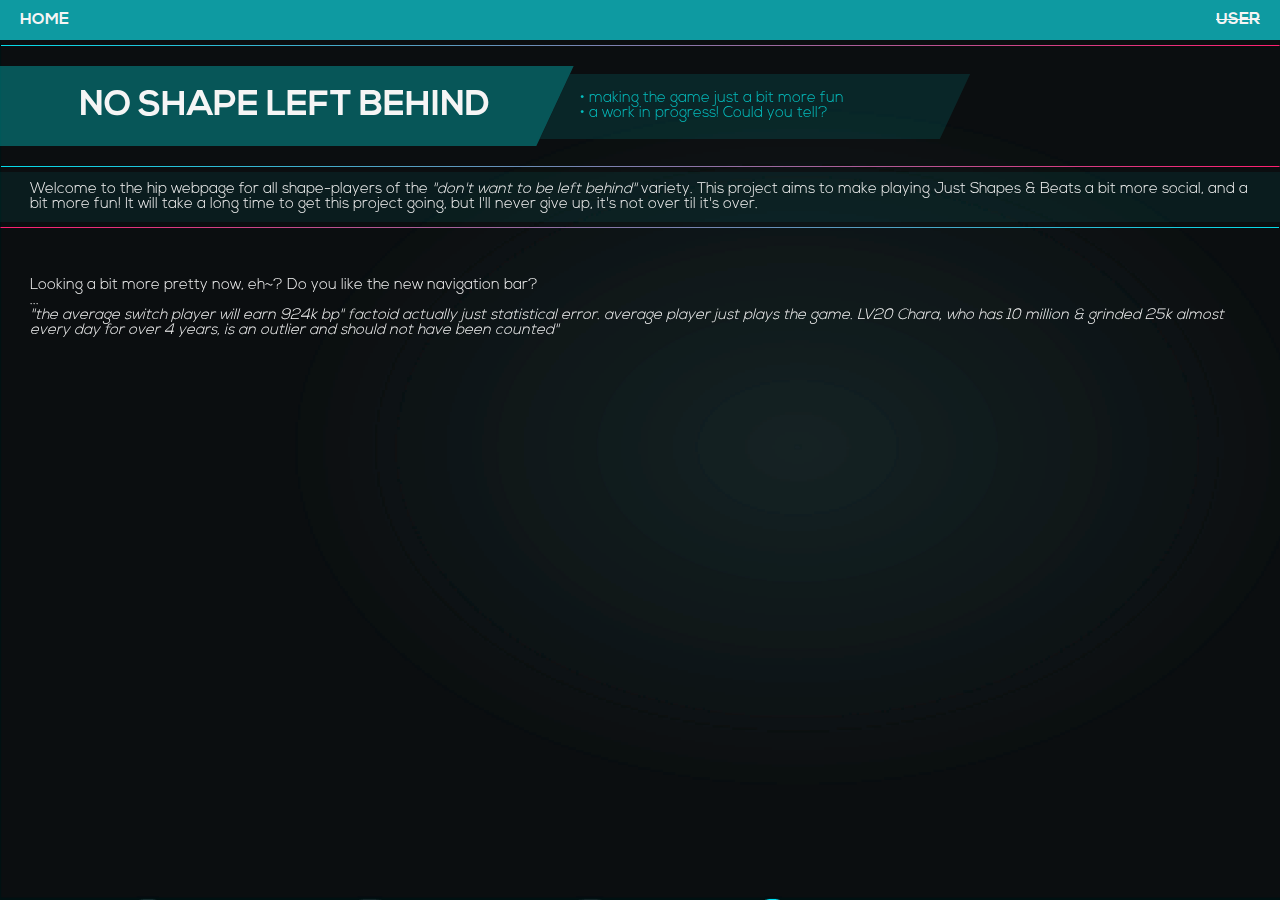
<file: index.html>
<!DOCTYPE html>
<html>
<head>
    <meta charset="UTF-8">
    <meta name="viewport" content="width=device-width, initial-scale=1.0">
    <title>No Shape Left Behind</title>
    <link href="style.css" rel="stylesheet" type="text/css" media="all">
</head>
<body>

<div id=bgholder></div> <!-- on the tin -->

<!-- NAVBAR -->
<nav>
  <div class=left>
    <a href="/">Home</a>
  </div>
  <div class=nav-effect></div>
  <div class=right>
    <a href="/404.html"><s>User</s></a>
  </div>
</nav>
<div id=line-div></div>

<header> <!-- Header, sticks! -->
  <div id=ttl-bar></div><div class=title><h1>No Shape Left Behind</h1></div>
<div id=dtls-bar></div>
<span class=details>
  <p>• making the game just a bit more fun</br>
    • a work in progress! Could you tell?</p>
</span>
</header>

<main>
<section id=flavor>
  <div id=line-div></div>
  <div id=desc>
      <p> Welcome to the hip webpage for all shape-players of the <i>"don't want to be left behind"</i> variety. This project aims to make playing Just Shapes & Beats a bit more social, and a bit more fun! It will take a long time to get this project going, but I'll never give up, it's not over til it's over.</p>
  </div>
  <div id=line-div></div>
</section>

<!-- HOME CONTENT -->

<section id="main">
  <div id=content>
    <p>Looking a bit more pretty now, eh~? Do you like the new navigation bar?</p>
    <p>...</p>
    <p><i>"the average switch player will earn 924k bp" factoid actually just statistical error. average player just plays the game. LV20 Chara, who has 10 million & grinded 25k almost every day for over 4 years, is an outlier and should not have been counted"</i></p>
  
  </div>
</section>
</main>

  </body>
</html>
</file>
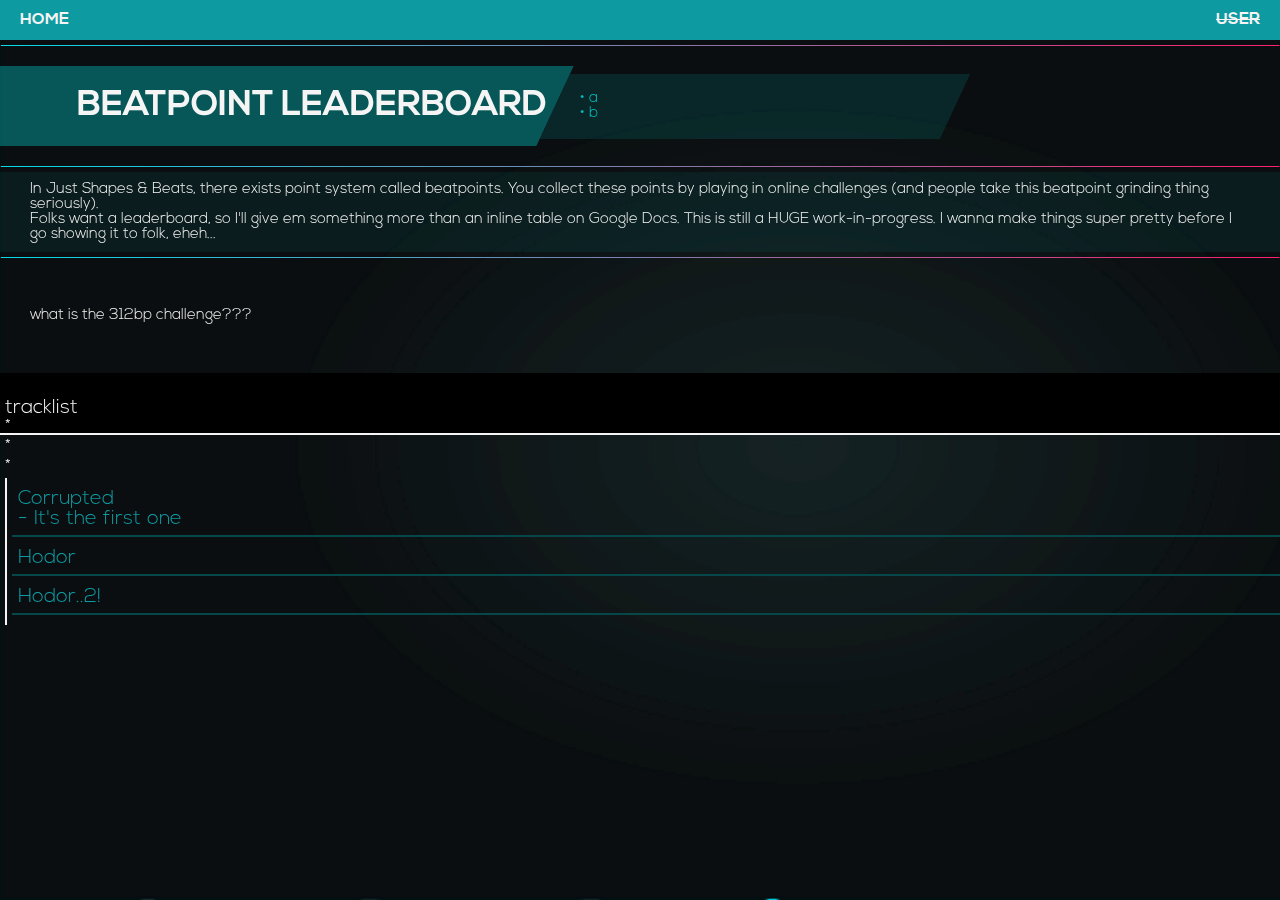
<file: beatpoints/index.html>
<!DOCTYPE html>
<html>
<head>
    <meta charset="UTF-8">
    <meta name="viewport" content="width=device-width, initial-scale=1.0">
    <title>NSLB ▸ BP Leaderboard</title>
    <link href="..\style.css" rel="stylesheet" type="text/css" media="all">
</head>
<body>

<div id=bgholder></div> <!-- on the tin -->

<!-- NAVBAR -->
<nav>
  <div class=left>
    <a href="/">Home</a>
  </div>
  <div class=nav-effect></div>
  <div class=right>
    <a href="/404.html"><s>User</s></a>
  </div>
</nav>
<div id=line-div></div>
  
<header> <!-- Header, sticks! -->
  <div id=ttl-bar></div><div class=title><h1>beatpoint leaderboard</h1></div>
<div id=dtls-bar></div>
<span class=details>
  <p>• a</br>• b</p>
</span>
</header>

<main>
<section id=flavor>
  <div id=line-div></div>
  <div id=desc>
  	<p>In Just Shapes & Beats, there exists point system called beatpoints. You collect these points by playing in online challenges (and people take this beatpoint grinding thing seriously).<br>Folks want a leaderboard, so I'll give em something more than an inline table on Google Docs. This is still a HUGE work-in-progress. I wanna make things super pretty before I go showing it to folk, eheh...</p>
  </div>
  <div id=line-div></div>
<section>

<section id="main">
  <div id=content>
    <p>what is the 312bp challenge???</p>
  </div>
</section>

<section id="leaderboard">
  <div id= trkheader><br>tracklist
    <div id= trkpanel>
      <div class= di>*</div>
      <div id= trkplayer></div>
      <div id= trkhue></div>
      <div id= trkwhi></div>
      <div id= trkpic></div>
      <div class= di>*</div>
      <div id= trkhue></div>
      <div id= trkwhi></div>
      <div class= di>*</div>
    </div>
    
    <div id= trklist> <!-- list tracks here, duh. -->
      <div class= track>Corrupted<div class= details>- It's the first one</div></div>
      <div class= track>Hodor</div>
      <div class= track>Hodor..2!</div>
    <div>
  </div>
  </div>
  </div>
</section>
</main>
  </body>
</html>
</file>
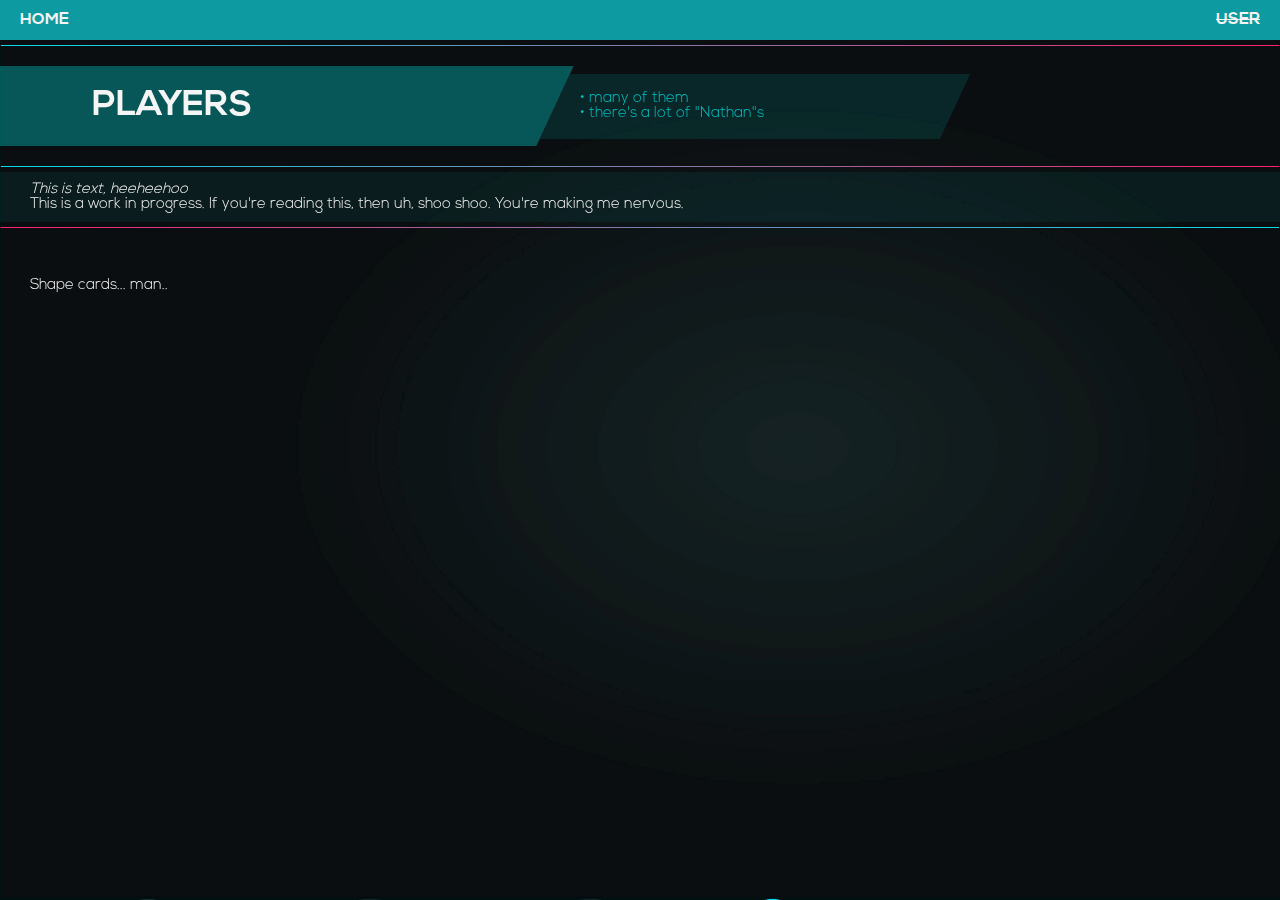
<file: shapes/index.html>
<!DOCTYPE html>
<html>
<head>
    <meta charset="UTF-8">
    <meta name="viewport" content="width=device-width, initial-scale=1.0">
    <title>NSLB ▸ Shapes</title>
    <link href="..\style.css" rel="stylesheet" type="text/css" media="all">
</head>
<body>
  
<div id=bgholder></div> <!-- on the tin -->

<!-- NAVBAR -->
<nav>
  <div class=left>
    <a href="/">Home</a>
  </div>
  <div class=nav-effect></div>
  <div class=right>
    <a href="/404.html"><s>User</s></a>
  </div>
</nav>
<div id=line-div></div>

<header> <!-- Header, sticks! -->
  <div id=ttl-bar></div><div class=title><h1>Players</h1></div>
<div id=dtls-bar></div>
<span class=details>
  <p>• many of them</br>• there's a lot of "Nathan"s</p>
</span>
</header>

<main>
<section id=flavor>
  <div id=line-div></div>
  <div id=desc> <!-- Doesnt stick! -->
  	<p><i>This is text, heeheehoo</i><br>This is a work in progress. If you're reading this, then uh, shoo shoo. You're making me nervous.</p>
  </div>
  <div id=line-div></div>
</section>

<!-- HOME CONTENT -->
<section id="main">
  <div id=content>
    <p>Shape cards... man..</p>
  </div>
</section>
</main>
  </body>
</html>
</file>
<file: style.css>
:root {
  --text-color: ;

  /*Common*/
  --white: #f5f5f5;
  --frost: ;
  --tan: 238, 224, 207;
  --void: #001112;
  --cyan: 0, 255, 255; /*rgb for alpha*/
  
}
/* Giving the pages their fonsts... teehee I love the JSB font <3 */
@font-face {
  font-family: "Nexa Light"; 
  src: url("resources/fonts/Nexa Light.otf") format("opentype");}
@font-face {
  font-family: "Nexa Bold"; 
  src: url("resources/fonts/Nexa Bold.otf") format("opentype");}

* {
  margin: 0;
  padding: 0;
  box-sizing: 0;}
html {
  scroll-behavior: smooth;}

/* --- MAIN STYLING --- */

body {
	background-color: var(--void);
	color: var(--white);
	font-family: 'Nexa Light', sans-serif;
	font-size: 15px;
}

#bgholder { /* Background image on pages */
  background: url("resources/img/BG_jsb.png") fixed;
  background-size: cover;
  position:fixed;
  top: 40px;
  left:-10px;
  bottom:-10px;
  right:-10px;
}
#/bgholder:after { /* Blur effect on the page background image. Good for flashy gifs */
    content:'';
    position:fixed;
    top:-15px;
    left:-15px;
    bottom:-15px;
    right:-15px;
    -webkit-filter:blur(8px);
    -moz-filter:blur(8px);
    -ms-filter:blur(8px);
    filter:blur(8px);
    background: url("resources/img/BG_zoneL.gif") fixed;
    background-size: cover;
    -webkit-transform:scale(1.05);
    -moz-transform:scale(1.05);
    -ms-transform:scale(1.05);
    transform:scale(1.05);
}

h1, h3 {
	text-transform: uppercase;
}

a {

}

i {
  color: var(--tan);
}

nav {
  display: flex;
  justify-content: space-between;
  height: 40px;
  align-items: center;
  padding: 0 20px;
  font-family: 'Nexa Bold', sans-serif;
	font-size: 16px;
  text-transform: uppercase;
  color: var(--tan);
  background-color: #0e9aa1;
}
nav a {
  text-decoration: none;
  color: var(--tan);
}
nav .left {

}

header {
  position: relative;
  margin: 20px 0;
}

header #ttl-bar { /* Shaped background-block of the header title */
  width: 580px;
	height: 80px;
	transform: skew(-25deg);
	margin-left: -25px;
	background-color: rgba(var(--cyan), 0.3);
}
header .title { /* Text portion of the page header title: "No Shape Left Behind" */
  position: absolute;
  top: 50%;
  transform: translate(-5%, -50%);
  margin-left: 100px;
  text-transform: uppercase;
  font-family: 'Nexa Bold';
  font-size: 17.5px;
  
}

header #dtls-bar { /* Shaped background-block of the header details */
  position: absolute;
  top: 10%;
  width: 400px;
	height: 65px;
  margin-left: 555px;
	transform: skew(-25deg);
	background-color: rgba(var(--cyan), 0.1);
}
header .details { /* Text portion of the page header details: "A, B, C..." */
  position: absolute;
  top: 50%;
  transform: translate(0, -50%);
  width: 400px;
  margin-left: 580px;
  color: rgba(var(--cyan), 0.7);
}

header .details::first-line { 
  padding-left: 10px;
}

#desc { /* Description text below the header stuff. Doesn't stick. */
  position: relative;
  padding: 10px 30px;
  background-color: rgba(var(--cyan), 0.06);
}

#main { /* Description text below the header stuff. Doesn't stick. */
  position: relative;
  margin: 50px 30px;
}

#content {

}

/* - Important Catagory - */
#important { /* Alt to #main, but like in the center of the screen. */
  margin: 0;
  position: absolute;
  top: 50%;
  left: 50%;
  transform: translate(-50%, -50%);
}

#imp-title { /* Description text below the header stuff. Doesn't stick. */
  position: relative;
  text-align:center;
  color: var(--cyan);
  font-size: 30px;
  text-transform: uppercase;
  
}

#imp-text { /* Description text below the header stuff. Doesn't stick. */
  position: relative;
  margin: 0px 50px 0px 50px;
  font-size: 20px;
}

#line-div { /* cute image divider */
  content: url("resources/img/DIV_rainbstrip.png");
  position: relative;
  height: 1px;
  width: 100%;
  margin: 5px 0;
}

#line-div:last-child { /* cute image divider */
  transform: scaleX(-100%);
}
/* --- */

/* STYLING FOR /shapes */


/* --- STYLING FOR /playlist --- */
#trkheader {
	position: relative; 
	color: var(--cyan);
	background: black;
	height: 50px;
	width: 100%;
	padding: 5px;
	border-bottom: 2.5px solid;
	border-color: var(--cyan);
	margin-bottom: 5px;
	font-size: 20px;
}

#trklist {
	position: relative; 
	color: var(--cyan);
	border-left: 2.5px solid;
	border-right: 2.5px solid;
	border-color: var(--cyan);
	top: 0;
	width: 100%;
	height: auto;
	padding: 5px;
	padding-top: 5px;
}

.track {
	position: relative; 
	color: #0e9aa1;
	padding: 6px;
	height: auto;
	font-size: 20px;
	border-bottom: 2.5px solid;
	border-color: #06474A;
	margin-bottom: 5px;
}

.track:hover {
	background: #06474AA7;
	color: #15cbd4;
	animation: ease-out;
	animation-name: cardhover;
	animation-duration: 0.15s;
}
@keyframes cardhover {
0%    {margin-left: -10px;
      color: white;
	}
100% {margin-left: 0px;
      color: #15cbd4;
	}
}
</file>
